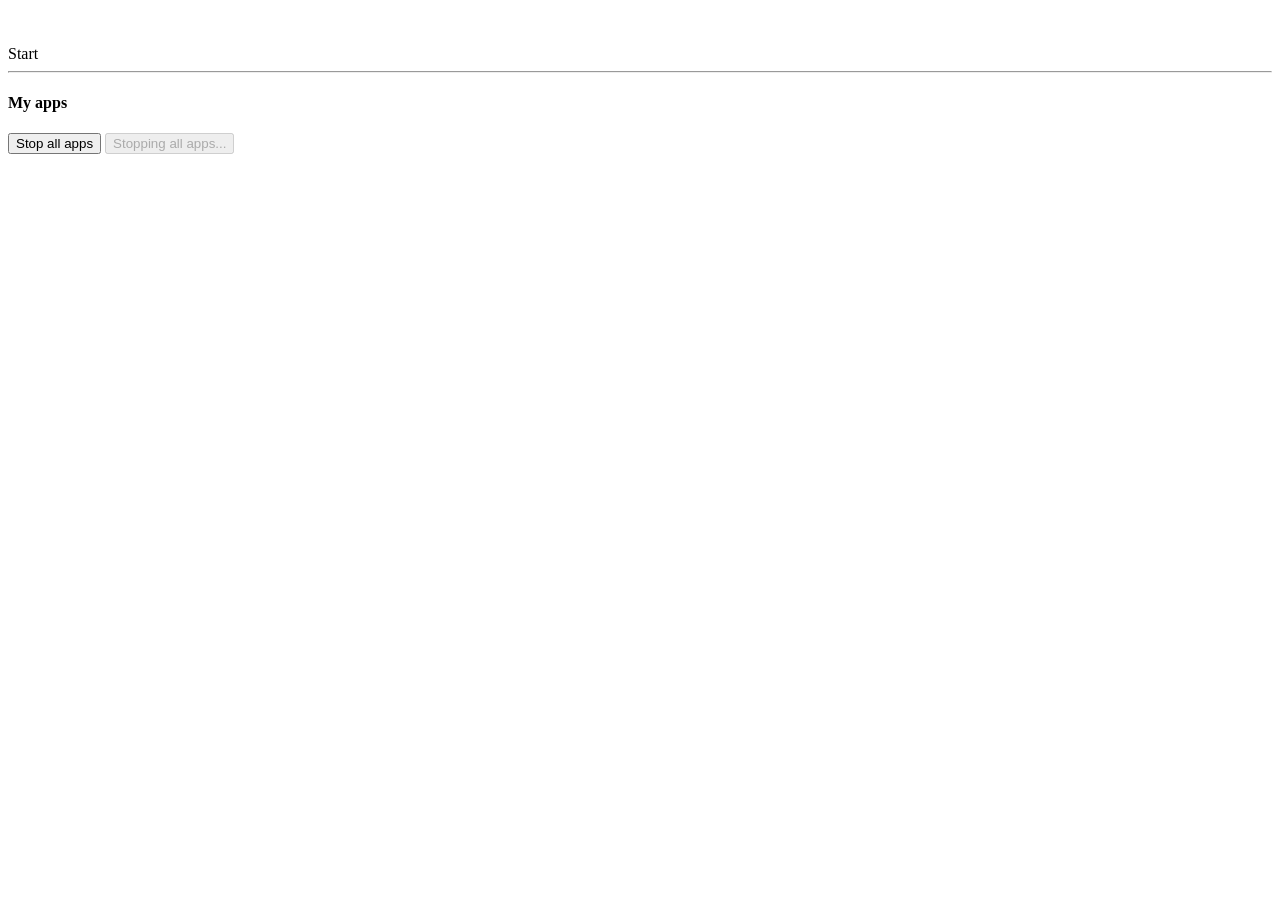
<file: templates/1col/index.html>
<!--

    ShinyProxy

    Copyright (C) 2016-2021 Open Analytics

    ===========================================================================

    This program is free software: you can redistribute it and/or modify
    it under the terms of the Apache License as published by
    The Apache Software Foundation, either version 2 of the License, or
    (at your option) any later version.

    This program is distributed in the hope that it will be useful,
    but WITHOUT ANY WARRANTY; without even the implied warranty of
    MERCHANTABILITY or FITNESS FOR A PARTICULAR PURPOSE.  See the
    Apache License for more details.

    You should have received a copy of the Apache License
    along with this program.  If not, see <http://www.apache.org/licenses/>

-->
<!DOCTYPE html>
<html xmlns:th="http://www.thymeleaf.org"
>
    <head lang="en">
        <title th:text="${title}"></title>
        <meta http-equiv="Content-Type" content="text/html; charset=UTF-8"/>
        <link rel="stylesheet" media="screen" th:href="@{${resourcePrefix} + ${bootstrapCss}}"/>
        <link rel="stylesheet" media="screen" th:href="@{${resourcePrefix} + '/css/default.css'}"/>
        <link rel="stylesheet" media="screen" th:href="@{/assets/css/1-col-portfolio.css}"/>
        <script th:src="@{${resourcePrefix} + ${jqueryJs}}"></script>
        <script th:src="@{${resourcePrefix} + ${bootstrapJs}}"></script>
        <script th:src="@{${resourcePrefix} + ${handlebars}}"></script>
        <script th:src="@{${resourcePrefix} + '/js/shiny.app.js' }"></script>
        <script th:src="@{${resourcePrefix} + '/js/shiny.api.js' }"></script>
        <script th:src="@{${resourcePrefix} + '/js/shiny.connections.js'}"></script>
        <script th:src="@{${resourcePrefix} + '/js/shiny.instances.js' }"></script>
        <script th:src="@{${resourcePrefix} + '/js/shiny.ui.js' }"></script>
        <script th:src="@{${resourcePrefix} + '/js/shiny.common.js'}"></script>
        <script th:src="@{${resourcePrefix} + '/handlebars/precompiled.js'}"></script>
    </head>
    <body>
        <!-- navigation bar -->
        <div th:replace="~{fragments/modal :: modal}"></div>

        <div class="container" id="applist">
            <div th:each="app: ${apps}">
                <div class="row">
                    <div class="col-md-7">
                        <img class="img-responsive" th:if="${appLogos.get(app) != null}"
                             th:with="logo=${appLogos.get(app)}" th:height="${logo.height}" th:src="${logo.src}"
                             th:style="${logo.style}" th:width="${logo.width}">
                    </div>
                    <div class="col-md-5">
                        <h3 th:text="${app.displayName == null} ? ${app.id} : ${app.displayName}"></h3>
                        <p th:if="${app.description != null}" th:text="${app.description}"></p>
                        <a class="btn btn-primary" th:href="@{/app/}+${app.id}">Start <span
                                class="glyphicon glyphicon-chevron-right"></span></a>
                    </div>
                </div>
                <hr></hr>
            </div>
        </div>

        <div th:if="${myAppsMode == 'Inline'}" class="col-md-5 col-lg-4 col-xs-12 myApps-inline">
            <div class="myApps-title">
                <h4>My apps</h4>
            </div>
            <div id="myApps" class="myApps">
            </div>
            <div class="myApps-footer">
                <button onclick="Shiny.common.onStopAllApps();" id="stop-all-apps-btn" type="button"
                        class="btn pull-left btn-danger">Stop all apps
                </button>
                <button type="button" disabled class="btn pull-left btn-danger" id="stopping-all-apps-btn">Stopping
                    all apps...
                </button>
            </div>
        </div>

        <div th:replace="~{fragments/modal :: modal}"></div>

        <script type="text/javascript" th:inline="javascript">
            $(window).on('load', function () {
                window.Shiny.common.init([[${contextPath}]], [[${application_name}]], [[${spInstance}]], [[${appMaxInstances}]], [[${myAppsMode}]], [[${pauseSupported}]]);
                window.Shiny.common.startIndex();
            });
        </script>
    </body>
</html>
</file>
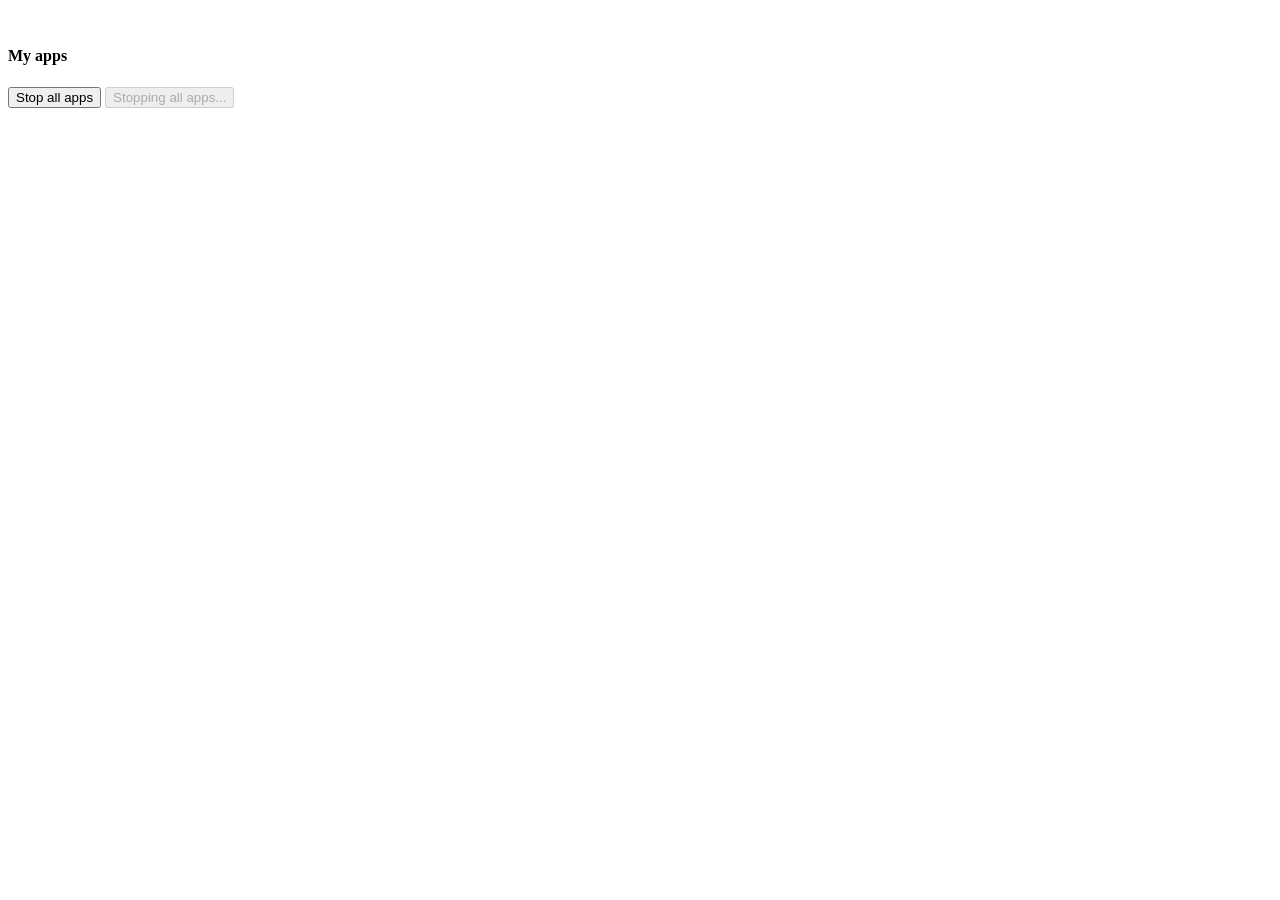
<file: templates/2col/index.html>
<!--

    ShinyProxy

    Copyright (C) 2016-2021 Open Analytics

    ===========================================================================

    This program is free software: you can redistribute it and/or modify
    it under the terms of the Apache License as published by
    The Apache Software Foundation, either version 2 of the License, or
    (at your option) any later version.

    This program is distributed in the hope that it will be useful,
    but WITHOUT ANY WARRANTY; without even the implied warranty of
    MERCHANTABILITY or FITNESS FOR A PARTICULAR PURPOSE.  See the
    Apache License for more details.

    You should have received a copy of the Apache License
    along with this program.  If not, see <http://www.apache.org/licenses/>

-->
<!DOCTYPE html>
<html xmlns:th="http://www.thymeleaf.org"
>
    <head lang="en">
        <title th:text="${title}"></title>
        <meta http-equiv="Content-Type" content="text/html; charset=UTF-8"/>
        <link rel="stylesheet" media="screen" th:href="@{${resourcePrefix} + ${bootstrapCss}}"/>
        <link rel="stylesheet" media="screen" th:href="@{${resourcePrefix} + '/css/default.css'}"/>
        <link rel="stylesheet" media="screen" th:href="@{/assets/css/2-col-portfolio.css}"/>
        <script th:src="@{${resourcePrefix} + ${jqueryJs}}"></script>
        <script th:src="@{${resourcePrefix} + ${bootstrapJs}}"></script>
        <script th:src="@{${resourcePrefix} + ${handlebars}}"></script>
        <script th:src="@{${resourcePrefix} + '/js/shiny.app.js' }"></script>
        <script th:src="@{${resourcePrefix} + '/js/shiny.api.js' }"></script>
        <script th:src="@{${resourcePrefix} + '/js/shiny.connections.js'}"></script>
        <script th:src="@{${resourcePrefix} + '/js/shiny.instances.js' }"></script>
        <script th:src="@{${resourcePrefix} + '/js/shiny.ui.js' }"></script>
        <script th:src="@{${resourcePrefix} + '/js/shiny.common.js'}"></script>
        <script th:src="@{${resourcePrefix} + '/handlebars/precompiled.js'}"></script>
    </head>
    <body>
        <!-- navigation bar -->
        <div th:replace="~{fragments/navbar :: navbar}"></div>

        <div class="container" id="applist">
            <div class="row">
                <div th:each="app: ${apps}">
                    <div class="col-md-6 portfolio-item">
                        <div class="card-box">
                            <a th:href="@{/app/}+${app.id}">
                                <div class="image-box">
                                    <img class="img-responsive" th:if="${appLogos.get(app) != null}"
                                         th:with="logo=${appLogos.get(app)}" th:height="${logo.height}"
                                         th:src="${logo.src}" th:style="${logo.style}" th:width="${logo.width}">
                                </div>
                            </a>
                            <h3>
                                <a th:href="@{/app/}+${app.id}"
                                   th:text="${app.displayName == null} ? ${app.id} : ${app.displayName}"></a>
                            </h3>
                            <p th:if="${app.description != null}" th:text="${app.description}"></p>
                        </div>
                    </div>
                </div>
            </div>
        </div>

        <div th:if="${myAppsMode == 'Inline'}" class="col-md-5 col-lg-4 col-xs-12 myApps-inline">
            <div class="myApps-title">
                <h4>My apps</h4>
            </div>
            <div id="myApps" class="myApps">
            </div>
            <div class="myApps-footer">
                <button onclick="Shiny.common.onStopAllApps();" id="stop-all-apps-btn" type="button"
                        class="btn pull-left btn-danger">Stop all apps
                </button>
                <button type="button" disabled class="btn pull-left btn-danger" id="stopping-all-apps-btn">Stopping
                    all apps...
                </button>
            </div>
        </div>

        <div th:replace="~{fragments/modal :: modal}"></div>

        <script type="text/javascript" th:inline="javascript">
            $(window).on('load', function () {
                window.Shiny.common.init([[${contextPath}]], [[${application_name}]], [[${spInstance}]], [[${appMaxInstances}]], [[${myAppsMode}]], [[${pauseSupported}]]);
                window.Shiny.common.startIndex();
            });
        </script>
    </body>
</html>
</file>
